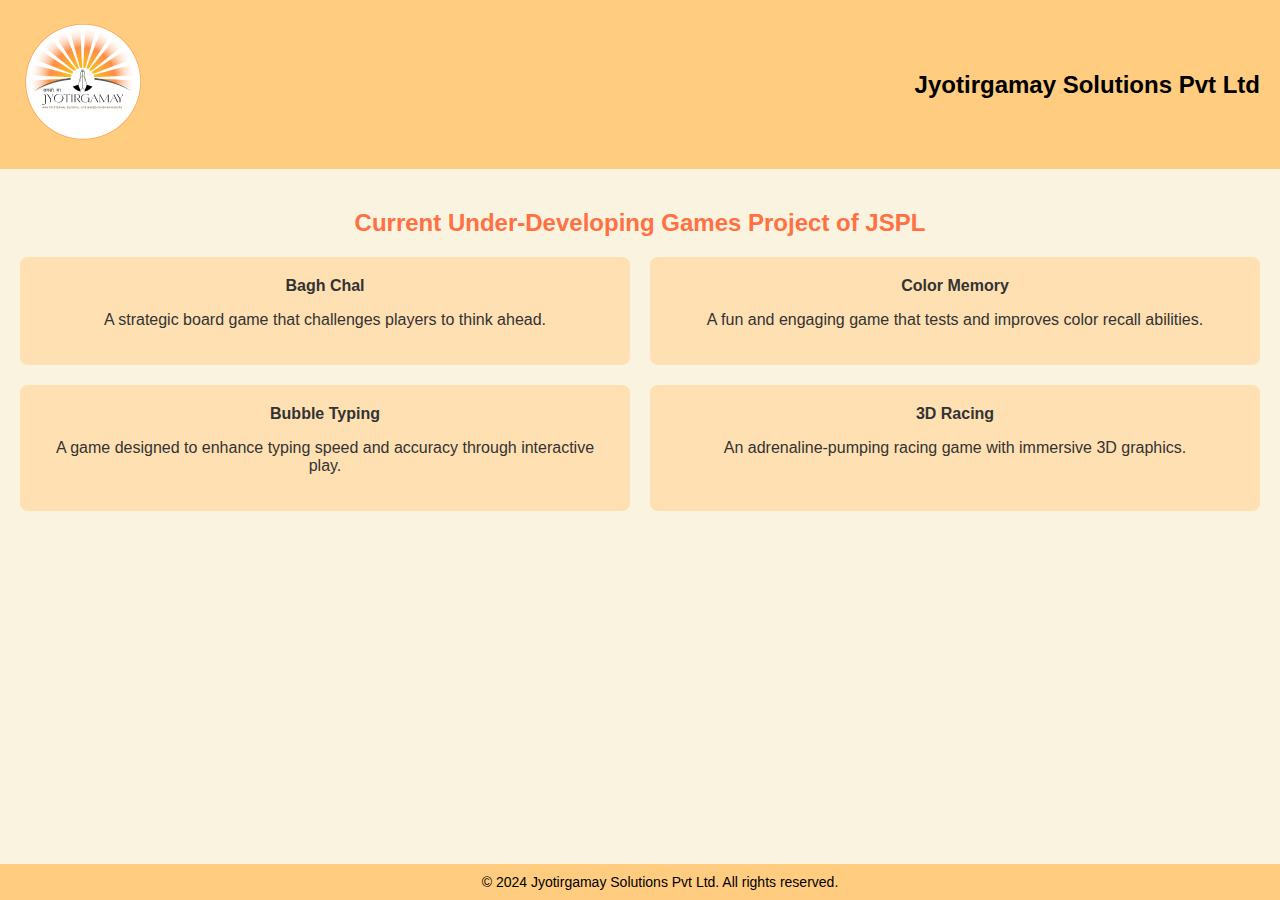
<file: index.html>
<!DOCTYPE html>
<html lang="en">
<head>
    <meta charset="UTF-8">
    <meta name="viewport" content="width=device-width, initial-scale=1.0">
    <title>Jyotirgamay Solutions Pvt Ltd</title>
    <link rel="stylesheet" href="styles.css">
</head>
<body>
    <header>
        <div class="logo">
            <img src="logo.png" alt="Jyotirgamay Solutions Pvt Ltd">
        </div>
        <div class="company-name">
            <h1>Jyotirgamay Solutions Pvt Ltd</h1>
        </div>
    </header>

    <section class="content">
        <h2>Current Under-Developing Games Project of JSPL</h2>
        <!-- <div class="grid-container">
            <div class="grid-item">
                <a href="https://bagh-chal-dd292.firebaseapp.com/">Bagh Chal</a>
                <p>A strategic board game that challenges players to think ahead.</p>
            </div>
            <div class="grid-item">
                <a href="https://williammer.github.io/color-memory-game/">Color Memory</a>
                <p>A fun and engaging game that tests and improves color recall abilities.</p>
            </div>
            <div class="grid-item">
                <a href="https://mystroken.github.io/bubble-typing-game/">Bubble Typing</a>
                <p>A game designed to enhance typing speed and accuracy through interactive play.</p>
            </div>
            <div class="grid-item">
                <a href="https://cuberun.adamkarlsten.com">3D Racing</a>
                <p>An adrenaline-pumping racing game with immersive 3D graphics.</p>
            </div>
        </div> -->
        <div class="grid-container">
    <div class="grid-item">
        <a href="/bagh_chal.html">Bagh Chal</a>
        <p>A strategic board game that challenges players to think ahead.</p>
    </div>
    <div class="grid-item">
        <a href="/color_memory.html">Color Memory</a>
        <p>A fun and engaging game that tests and improves color recall abilities.</p>
    </div>
    <div class="grid-item">
        <a href="/bubble_typing.html">Bubble Typing</a>
        <p>A game designed to enhance typing speed and accuracy through interactive play.</p>
    </div>
    <div class="grid-item">
        <a href="/3d_racing.html">3D Racing</a>
        <p>An adrenaline-pumping racing game with immersive 3D graphics.</p>
    </div>
</div>

    </section>

    <footer>
        <p>&copy; 2024 Jyotirgamay Solutions Pvt Ltd. All rights reserved.</p>
    </footer>
</body>
</html>
</file>
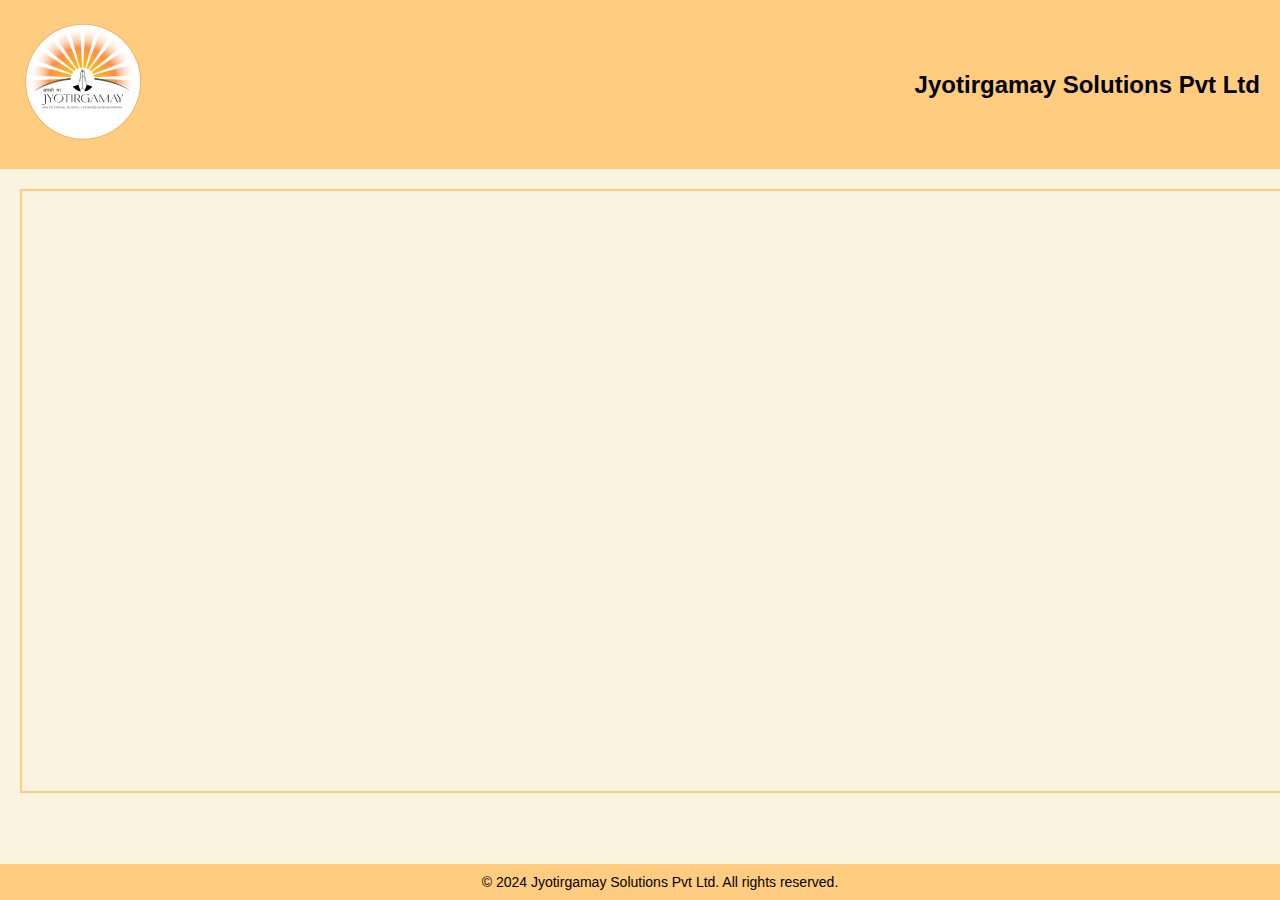
<file: 3d_racing.html>
<!DOCTYPE html>
<html lang="en">
<head>
    <meta charset="UTF-8">
    <meta name="viewport" content="width=device-width, initial-scale=1.0">
    <title>Bagh Chal - Jyotirgamay Solutions Pvt Ltd</title>
    <link rel="stylesheet" href="styles.css">
</head>
<body>
    <header>
        <div class="logo">
            <img src="logo.png" alt="Jyotirgamay Solutions Pvt Ltd">
        </div>
        <div class="company-name">
            <h1>Jyotirgamay Solutions Pvt Ltd</h1>
        </div>
    </header>

    <section class="iframe-container">
        <iframe src="https://cuberun.adamkarlsten.com" frameborder="0"></iframe>
    </section>

    <footer>
        <p>&copy; 2024 Jyotirgamay Solutions Pvt Ltd. All rights reserved.</p>
    </footer>
</body>
</html>
</file>
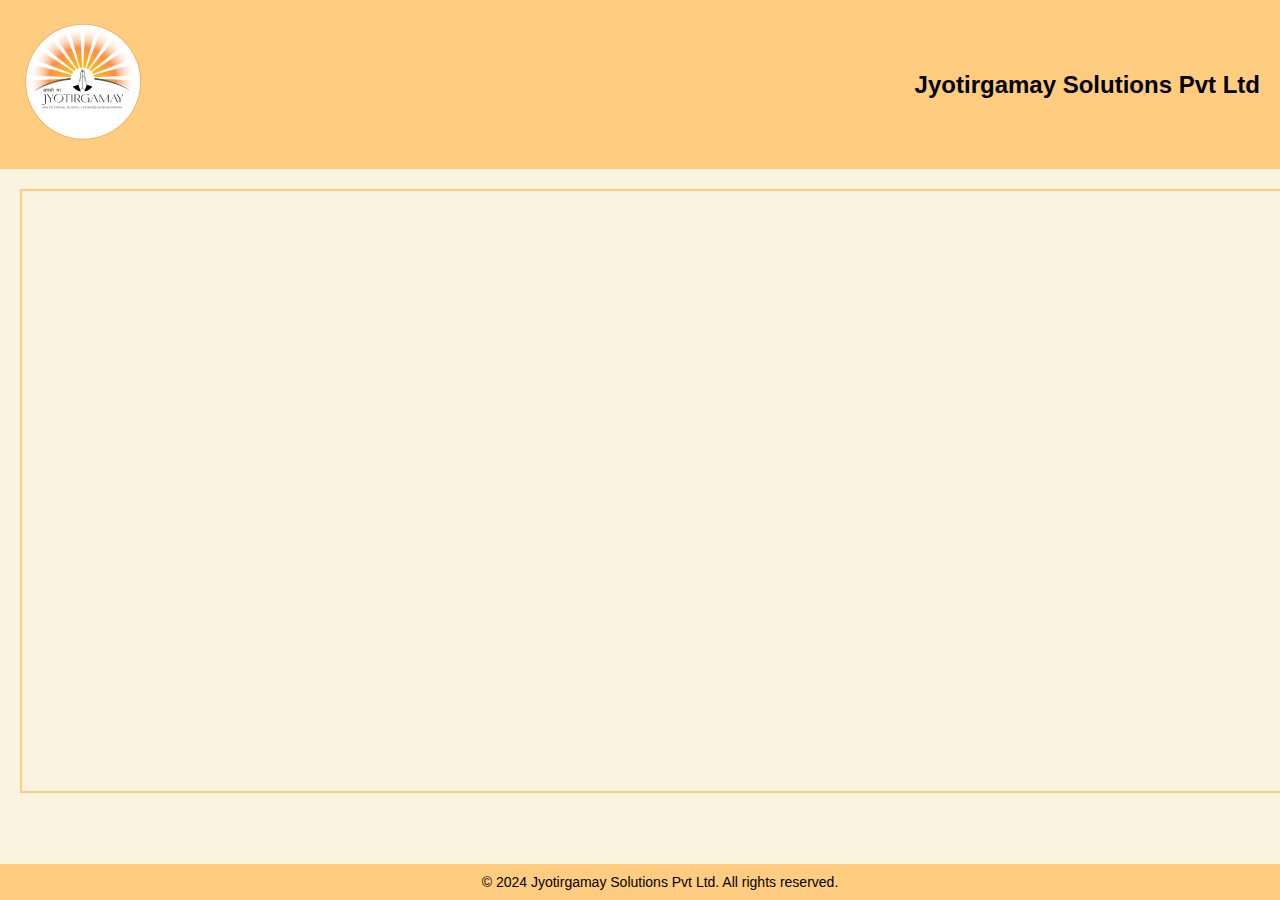
<file: bagh_chal.html>
<!DOCTYPE html>
<html lang="en">
<head>
    <meta charset="UTF-8">
    <meta name="viewport" content="width=device-width, initial-scale=1.0">
    <title>Bagh Chal - Jyotirgamay Solutions Pvt Ltd</title>
    <link rel="stylesheet" href="styles.css">
</head>
<body>
    <header>
        <div class="logo">
            <img src="logo.png" alt="Jyotirgamay Solutions Pvt Ltd">
        </div>
        <div class="company-name">
            <h1>Jyotirgamay Solutions Pvt Ltd</h1>
        </div>
    </header>

    <section class="iframe-container">
        <iframe src="https://bagh-chal-dd292.firebaseapp.com/" frameborder="0"></iframe>
    </section>

    <footer>
        <p>&copy; 2024 Jyotirgamay Solutions Pvt Ltd. All rights reserved.</p>
    </footer>
</body>
</html>
</file>
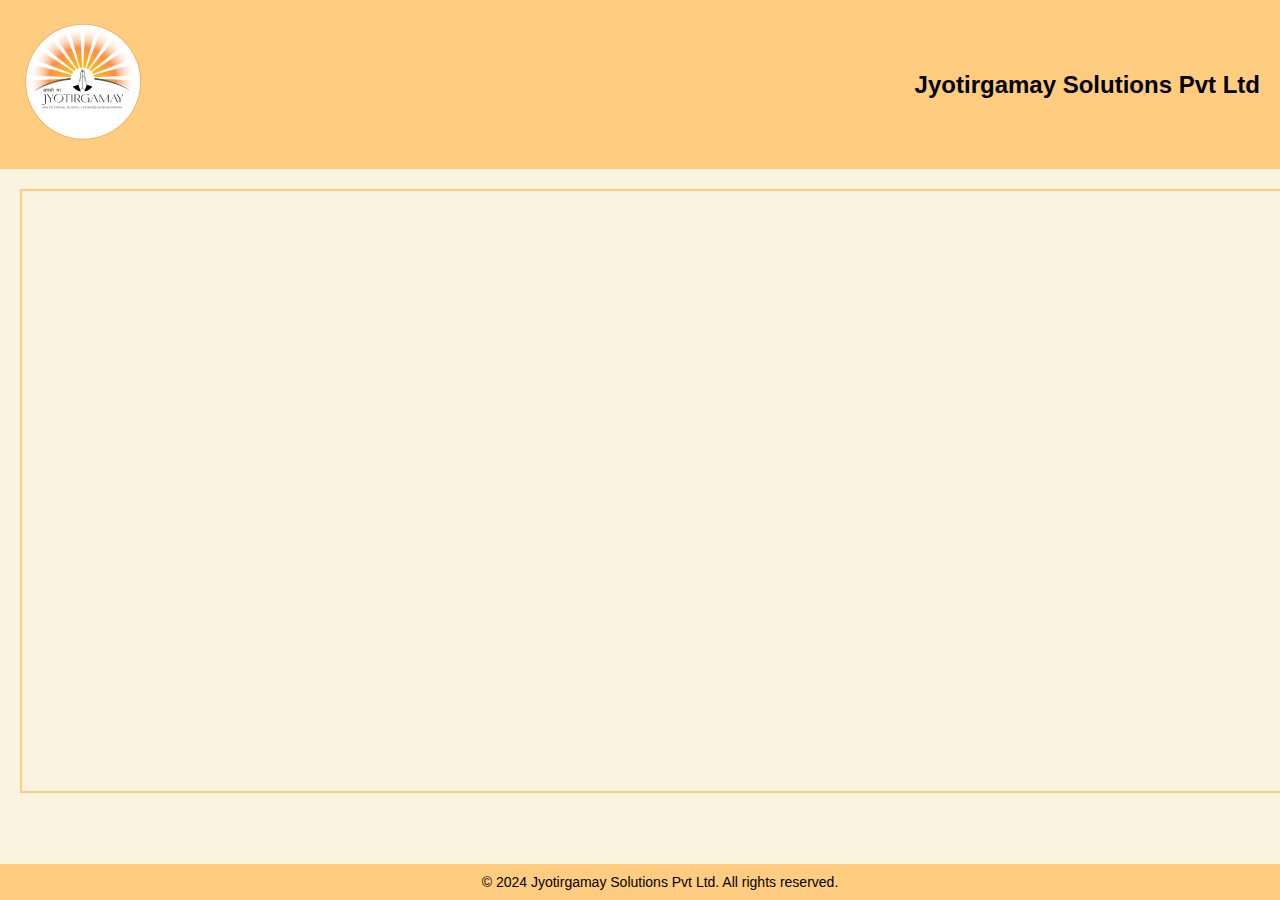
<file: bubble_typing.html>
<!DOCTYPE html>
<html lang="en">
<head>
    <meta charset="UTF-8">
    <meta name="viewport" content="width=device-width, initial-scale=1.0">
    <title>Bagh Chal - Jyotirgamay Solutions Pvt Ltd</title>
    <link rel="stylesheet" href="styles.css">
</head>
<body>
    <header>
        <div class="logo">
            <img src="logo.png" alt="Jyotirgamay Solutions Pvt Ltd">
        </div>
        <div class="company-name">
            <h1>Jyotirgamay Solutions Pvt Ltd</h1>
        </div>
    </header>

    <section class="iframe-container">
        <iframe src="https://mystroken.github.io/bubble-typing-game/" frameborder="0"></iframe>
    </section>

    <footer>
        <p>&copy; 2024 Jyotirgamay Solutions Pvt Ltd. All rights reserved.</p>
    </footer>
</body>
</html>
</file>
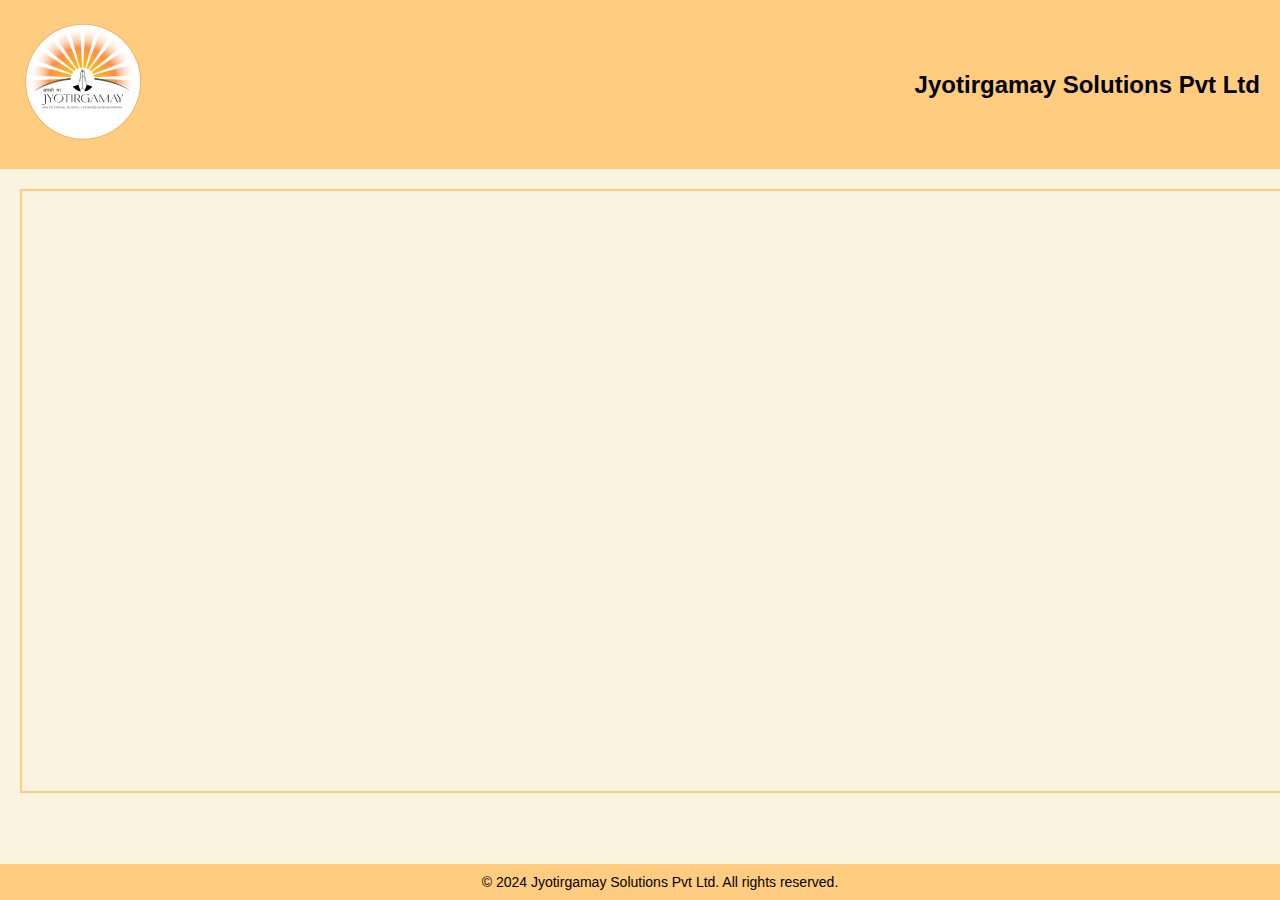
<file: color_memory.html>
<!DOCTYPE html>
<html lang="en">
<head>
    <meta charset="UTF-8">
    <meta name="viewport" content="width=device-width, initial-scale=1.0">
    <title>Bagh Chal - Jyotirgamay Solutions Pvt Ltd</title>
    <link rel="stylesheet" href="styles.css">
</head>
<body>
    <header>
        <div class="logo">
            <img src="logo.png" alt="Jyotirgamay Solutions Pvt Ltd">
        </div>
        <div class="company-name">
            <h1>Jyotirgamay Solutions Pvt Ltd</h1>
        </div>
    </header>

    <section class="iframe-container">
        <iframe src="https://williammer.github.io/color-memory-game/" frameborder="0"></iframe>
    </section>

    <footer>
        <p>&copy; 2024 Jyotirgamay Solutions Pvt Ltd. All rights reserved.</p>
    </footer>
</body>
</html>
</file>
<file: styles.css>
body {
    font-family: Arial, sans-serif;
    background-color: #f9f3e0;
    color: #333;
    margin: 0;
    padding: 0;
}

header {
    background-color: #ffcc80;
    padding: 20px;
    display: flex;
    justify-content: space-between;
    align-items: center;
}

header .logo img {
    width: 125px;
    height: 125px;
}

header .company-name h1 {
    font-size: 24px;
    color: black;
    margin: 0;
}

.content {
    padding: 20px;
    text-align: center;
}

.content h2 {
    color: #ff7043;
    margin-bottom: 20px;
}

.grid-container {
    display: grid;
    grid-template-columns: repeat(2, 1fr);
    gap: 20px;
}

.grid-item {
    background-color: #ffe0b2;
    padding: 20px;
    border-radius: 8px;
    transition: background-color 0.3s;
}

.grid-item a {
    text-decoration: none;
    color: #333;
    font-weight: bold;
}

.grid-item:hover {
    background-color: #ffcc80;
}

footer {
    background-color: #ffcc80;
    padding: 10px 20px;
    text-align: center;
    color: #000000; /* Set text color to black */
    position: fixed;
    bottom: 0;
    width: 100%;
    font-size: 14px;
}

footer p {
    margin: 0;
}
.iframe-container {
    width: 100%;
    height: 600px; /* Adjust height as needed */
    padding: 20px;
}

iframe {
    width: 100%;
    height: 100%;
    border: 2px solid #ffcc80; /* Optional: add border around iframe */
}
</file>
